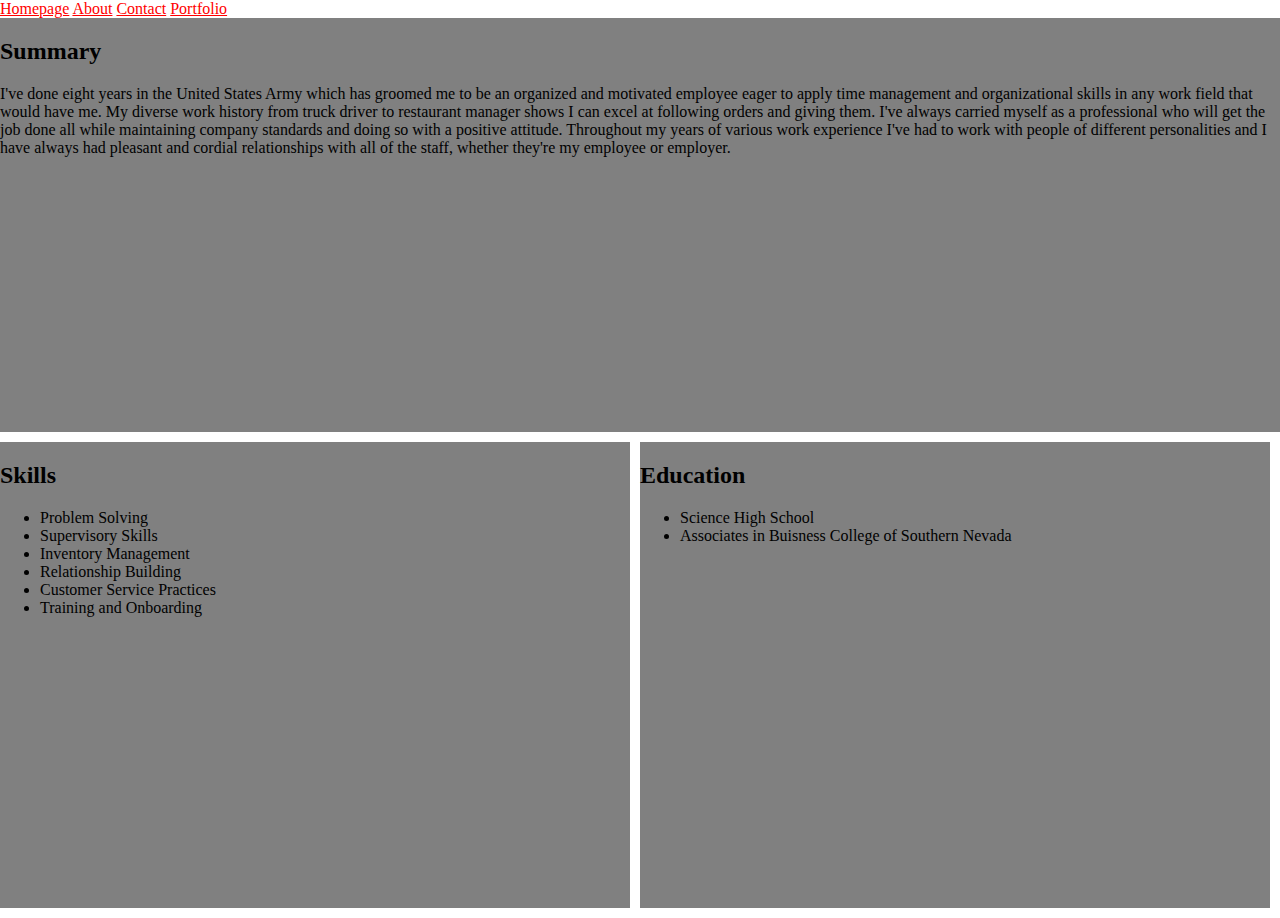
<file: about.html>
<!DOCTYPE html>
<html lang="en">
<head>
    <meta charset="UTF-8">
    <meta name="viewport" content="width=device-width, initial-scale=1.0">
    <link rel="stylesheet" href="styles.css">
    <title>About</title>
</head>
<body>
     <nav id="about-nav">
    <a href="./index.html">Homepage</a>
    <a href="./about.html">About</a>
    <a href="./contact.html">Contact</a>
    <a href="./portfolio.html">Portfolio</a>
</nav>
<main>
    <div class="sidebar-1">
        <h2>Summary</h2>
        I've done eight years in the United States Army which has groomed me to be an organized and
        motivated employee eager to apply time management and organizational skills in any work
        field that would have me. My diverse work history from truck driver to restaurant manager
        shows I can excel at following orders and giving them. I've always carried myself as a
        professional who will get the job done all while maintaining company standards and doing so
        with a positive attitude. Throughout my years of various work experience I've had to work with
        people of different personalities and I have always had pleasant and cordial relationships with
        all of the staff, whether they're my employee or employer.</div>
    <div class="sidebar-2"><h2>Skills</h2>
        <ul>
            <li>Problem Solving</li>
            <li>Supervisory Skills</li>
            <li>Inventory Management</li>
            <li>Relationship Building</li>
            <li>Customer Service Practices</li>
            <li>Training and Onboarding</li>
        </ul>
    </div>
   <div class="sidebar-3">
        <h2>Education</h2>
            <ul>
                <li>Science High School</li>
                <li>Associates in Buisness College of Southern Nevada</li>
            </ul>
   </div>
</main>

    
</body>
</html>
</file>
<file: styles.css>
#homepage-nav a { color: blue;}

#about-nav a { color: red;}

#contact-nav a { color: green;}
html, body {
    margin: 0;
    height: 100%;}
main {
    display: flex;
    flex-wrap: wrap;
    height: 100%;}

.sidebar-2, .sidebar-3 {
    flex: calc(100% / 2 - 10px);
    background-color: gray;
    margin-right: 10px;
    margin-bottom: 10px;
    z-index: 1;}
.sidebar-1 {
        flex: 100%;
        background-color: gray;
        margin-bottom: 10px;
        z-index: 2;}
.box1 {
            background-color: blue;
            height: 200px;
            width: 200px;
            z-index: 2;
            position: relative;
            left: 200px;
            bottom: 50px;
            text-decoration: underline ; text-align: center ; color : white ;
        }
</file>
